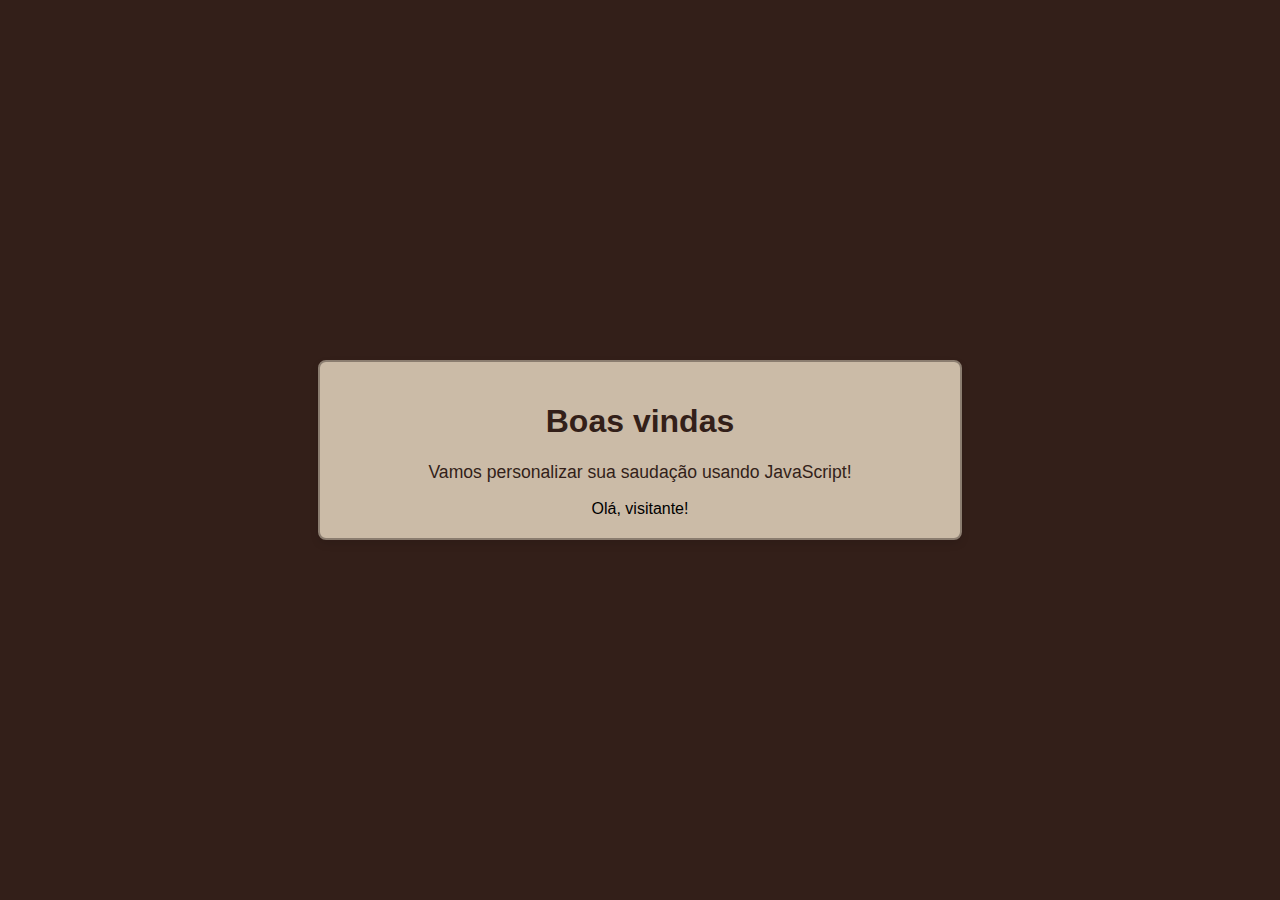
<file: index.html>
<!DOCTYPE html>
<html lang="pt-br">
<head>
  <meta charset="UTF-8">
  <meta name="viewport" content="width=device-width, initial-scale=1.0">
  <title>Curso de Javascript</title>
  <link rel="stylesheet" href="style.css">
</head>
<body>
    <div class="container">
      <h1>Boas vindas</h1>
      <p>Vamos personalizar sua saudação usando JavaScript!</p>
      <div class="saudacao">Olá, visitante!</div>
    </div>
  <script src="script.js"></script>
</body>
</html>
</file>
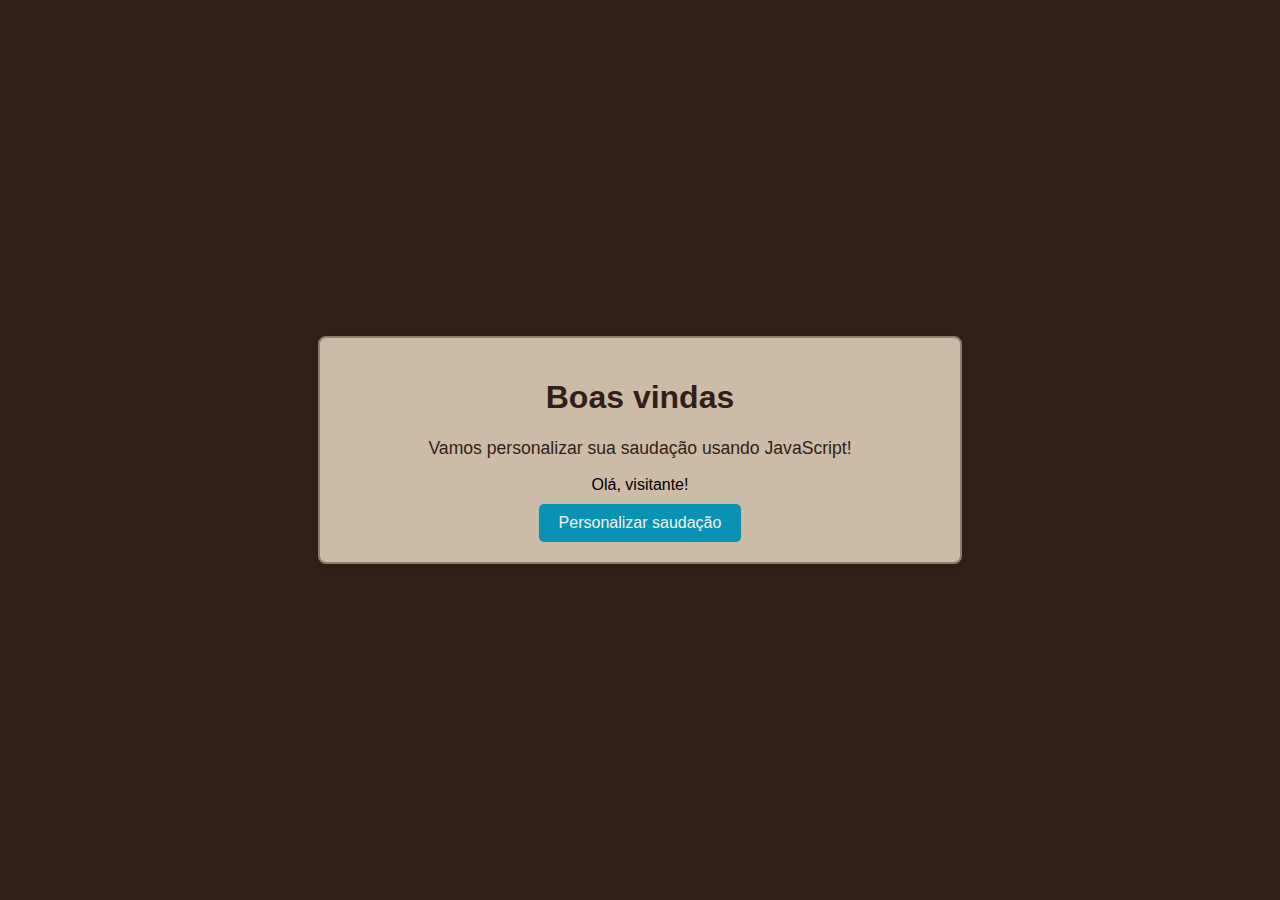
<file: aula 1/index.html>
<!DOCTYPE html>
<html lang="pt-br">
<head>
  <meta charset="UTF-8">
  <meta name="viewport" content="width=device-width, initial-scale=1.0">
  <title>Curso de Javascript</title>
  <link rel="stylesheet" href="style.css">
</head>
<body>
    <div class="container">
      <h1>Boas vindas</h1>
      <p>Vamos personalizar sua saudação usando JavaScript!</p>
      <div class="saudacao" id="mensagemSaudacao">Olá, visitante!</div>
      <button onClick="mudarNome()">Personalizar saudação</button>
    </div>
  <script src="script.js"></script>
</body>
</html>
</file>
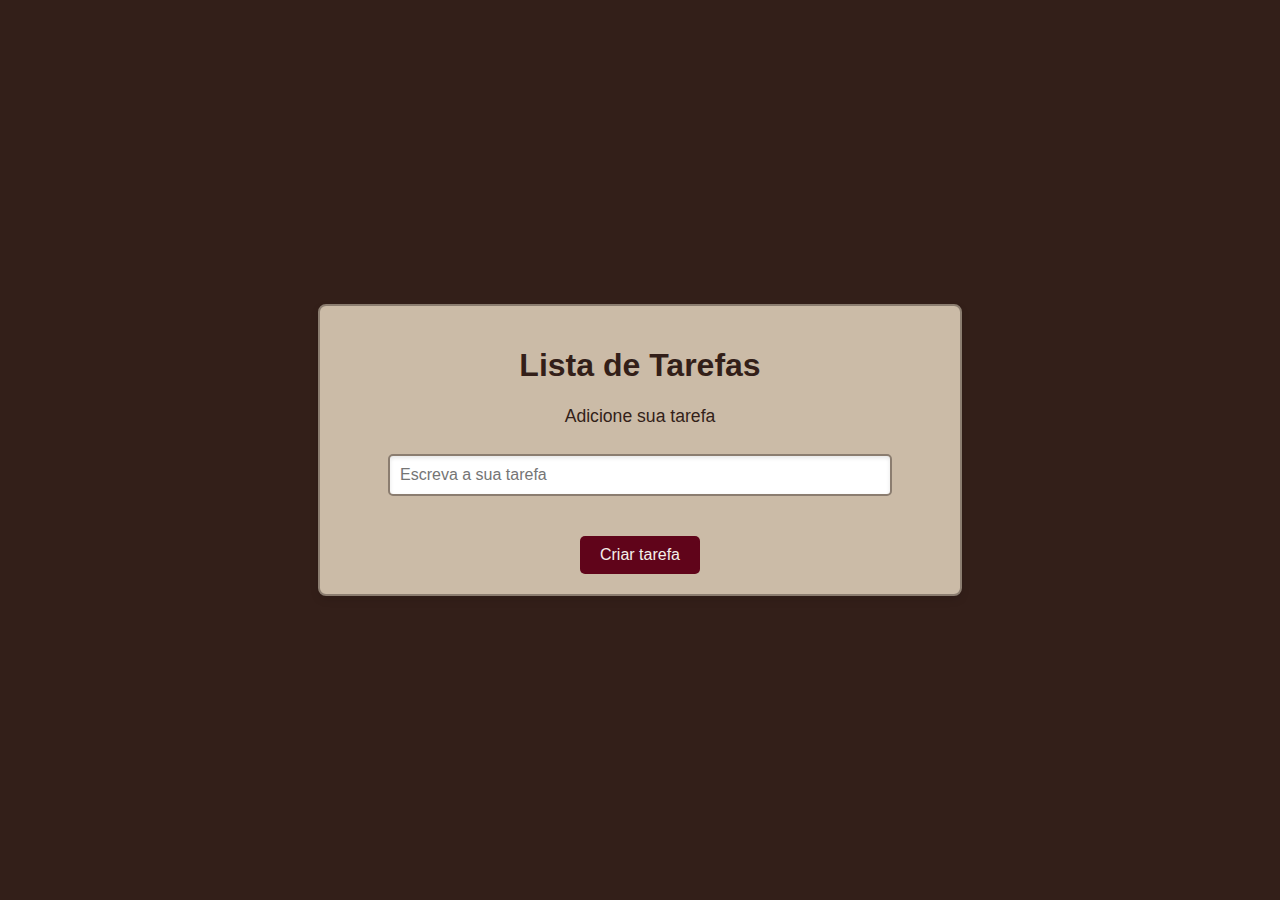
<file: aula 2/index.html>
<!DOCTYPE html>
<html lang="pt-br">
<head>
    <meta charset="UTF-8">
    <meta name="viewport" content="width=device-width, initial-scale=1.0">
    <title>Lista de Tarefas</title>
    <link rel="stylesheet" href="style.css">
</head>
<body>
    <div class="container">
        <h1>Lista de Tarefas</h1>
        <p>Adicione sua tarefa</p>
        <input type="text" id="inputTarefa" placeholder="Escreva a sua tarefa">
        <ul id="listaTarefas"></ul>
        <p id="mensagem"></p>
        <button onClick="adicionarTarefa()">Criar tarefa</button>
    </div>
    <script src="script.js"></script>
</body>
</html>
</file>
<file: style.css>
body {
    font-family: Arial, sans-serif;
    display: flex;
    justify-content: center;
    align-items: center;
    height: 100vh;
    margin: 0;
    background-color: #331F19; /* Fundo neutro */
}
.container {
    text-align: center;
    background-color: #CBBBA7;
    padding: 20px;
    border-radius: 8px;
    box-shadow: 0 4px 8px rgba(0, 0, 0, 0.1);
    width: 90%;
    max-width: 600px;
    border: 2px solid #8B7D70;
}
h1 {
    color: #331F19;
}
p {
    color: #331F19;
    font-size: 1.1em;
}
button {
    background-color: #60041A;
    color: #F4F0EA;
    padding: 10px 20px;
    border: none;
    border-radius: 5px;
    cursor: pointer;
    font-size: 1em;
    transition: background-color 0.3s ease;
    margin-top: 10px;
}
button:hover {
    background-color: #A34743;
}
</file>
<file: aula 1/style.css>
body {
    font-family: Arial, sans-serif;
    display: flex;
    justify-content: center;
    align-items: center;
    height: 100vh;
    margin: 0;
    background-color: #331F19; /* Fundo neutro */
}
.container {
    text-align: center;
    background-color: #CBBBA7;
    padding: 20px;
    border-radius: 8px;
    box-shadow: 0 4px 8px rgba(0, 0, 0, 0.1);
    width: 90%;
    max-width: 600px;
    border: 2px solid #8B7D70;
}
h1 {
    color: #331F19;
}
p {
    color: #331F19;
    font-size: 1.1em;
}
button {
    background-color: #0a92b4;
    color: #F4F0EA;
    padding: 10px 20px;
    border: none;
    border-radius: 5px;
    cursor: pointer;
    font-size: 1em;
    transition: background-color 0.3s ease;
    margin-top: 10px;
}
button:hover {
    background-color: #A34743;
}
</file>
<file: aula 2/style.css>
body {
    font-family: Arial, sans-serif;
    display: flex;
    justify-content: center;
    align-items: center;
    height: 100vh;
    margin: 0;
    background-color: #331F19; 
}
.container {
    text-align: center;
    background-color: #CBBBA7;
    padding: 20px;
    border-radius: 8px;
    box-shadow: 0 4px 8px rgba(0, 0, 0, 0.1);
    width: 90%;
    max-width: 600px;
    border: 2px solid #8B7D70;
}
h1 {
    color: #331F19;
}
p {
    color: #331F19;
    font-size: 1.1em;
}
button {
    background-color: #60041A;
    color: #F4F0EA;
    padding: 10px 20px;
    border: none;
    border-radius: 5px;
    cursor: pointer;
    font-size: 1em;
    transition: background-color 0.3s ease;
    margin-top: 10px;
}
button:hover {
    background-color: #A34743;
}
ul {
    list-style: none;
    padding: 0;
    margin-top: 20px;
}
ul li {
    background-color: #F4F0EA;
    color: #331F19;
    padding: 10px;
    margin: 5px 0;
    border-radius: 5px;
    box-shadow: 0 2px 4px rgba(0, 0, 0, 0.1);
}

/* Estilo para o campo de entrada */
input[type="text"] {
    padding: 10px;
    width: 80%;
    max-width: 500px;
    margin-top: 10px;
    margin-bottom: 10px;
    border: 2px solid #8B7D70;
    border-radius: 5px;
    font-size: 1em;
    box-shadow: inset 0 2px 4px rgba(0, 0, 0, 0.1);
    outline: none;
    transition: border-color 0.3s ease;
}
input[type="text"]:focus {
    border-color: #60041A;
    box-shadow: inset 0 2px 4px rgba(96, 4, 26, 0.3);
}
</file>
